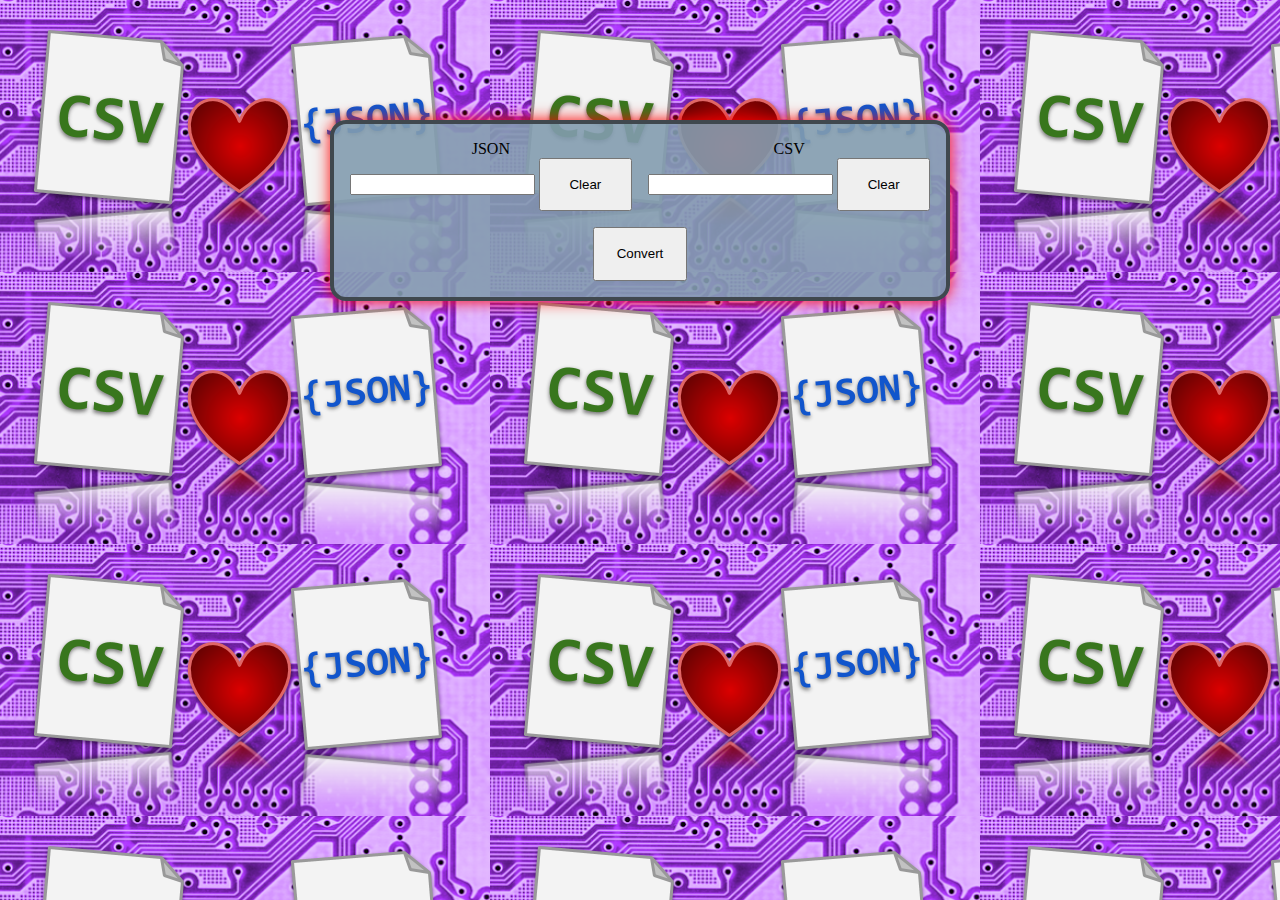
<file: index.html>
<!DOCTYPE html>
<html lang="pt-br">
    <head>
        <title>JSON To CSV</title>
        <meta charset="utf-8">
        <meta name="author" content="André Melo">
        <meta name="description" content="An application thats converts JSON files into CSV.">
        <link rel="stylesheet" href="assets/css/style.css">
        <script src="assets/js/convert.js" defer></script>
    </head>
    <body>
        <div class="container-app">
            <div class="container1">
                <div class="box1">    
                    <form>
                        <label for="jsonfile">JSON</label>
                        <br>
                        <input type="text" name="jsonfile" id="jsonfile" />
                        <input type="button" value="Clear" onclick="clearJSON()" />
                    </form>
                </div>
                <div class="box2">
                    <form>
                        <label for="csvfile">CSV</label>
                        <br>
                        <input type="text" name="csvfile" id="csvfile" />
                        <input type="button" value="Clear" onclick="clearCSV()" />
                    </form>
                </div>
            </div>
            <div class="container2">
                <input type="button" value="Convert" onclick="convert()"/>
            </div>
        </div>
    </body>
</html>
</file>
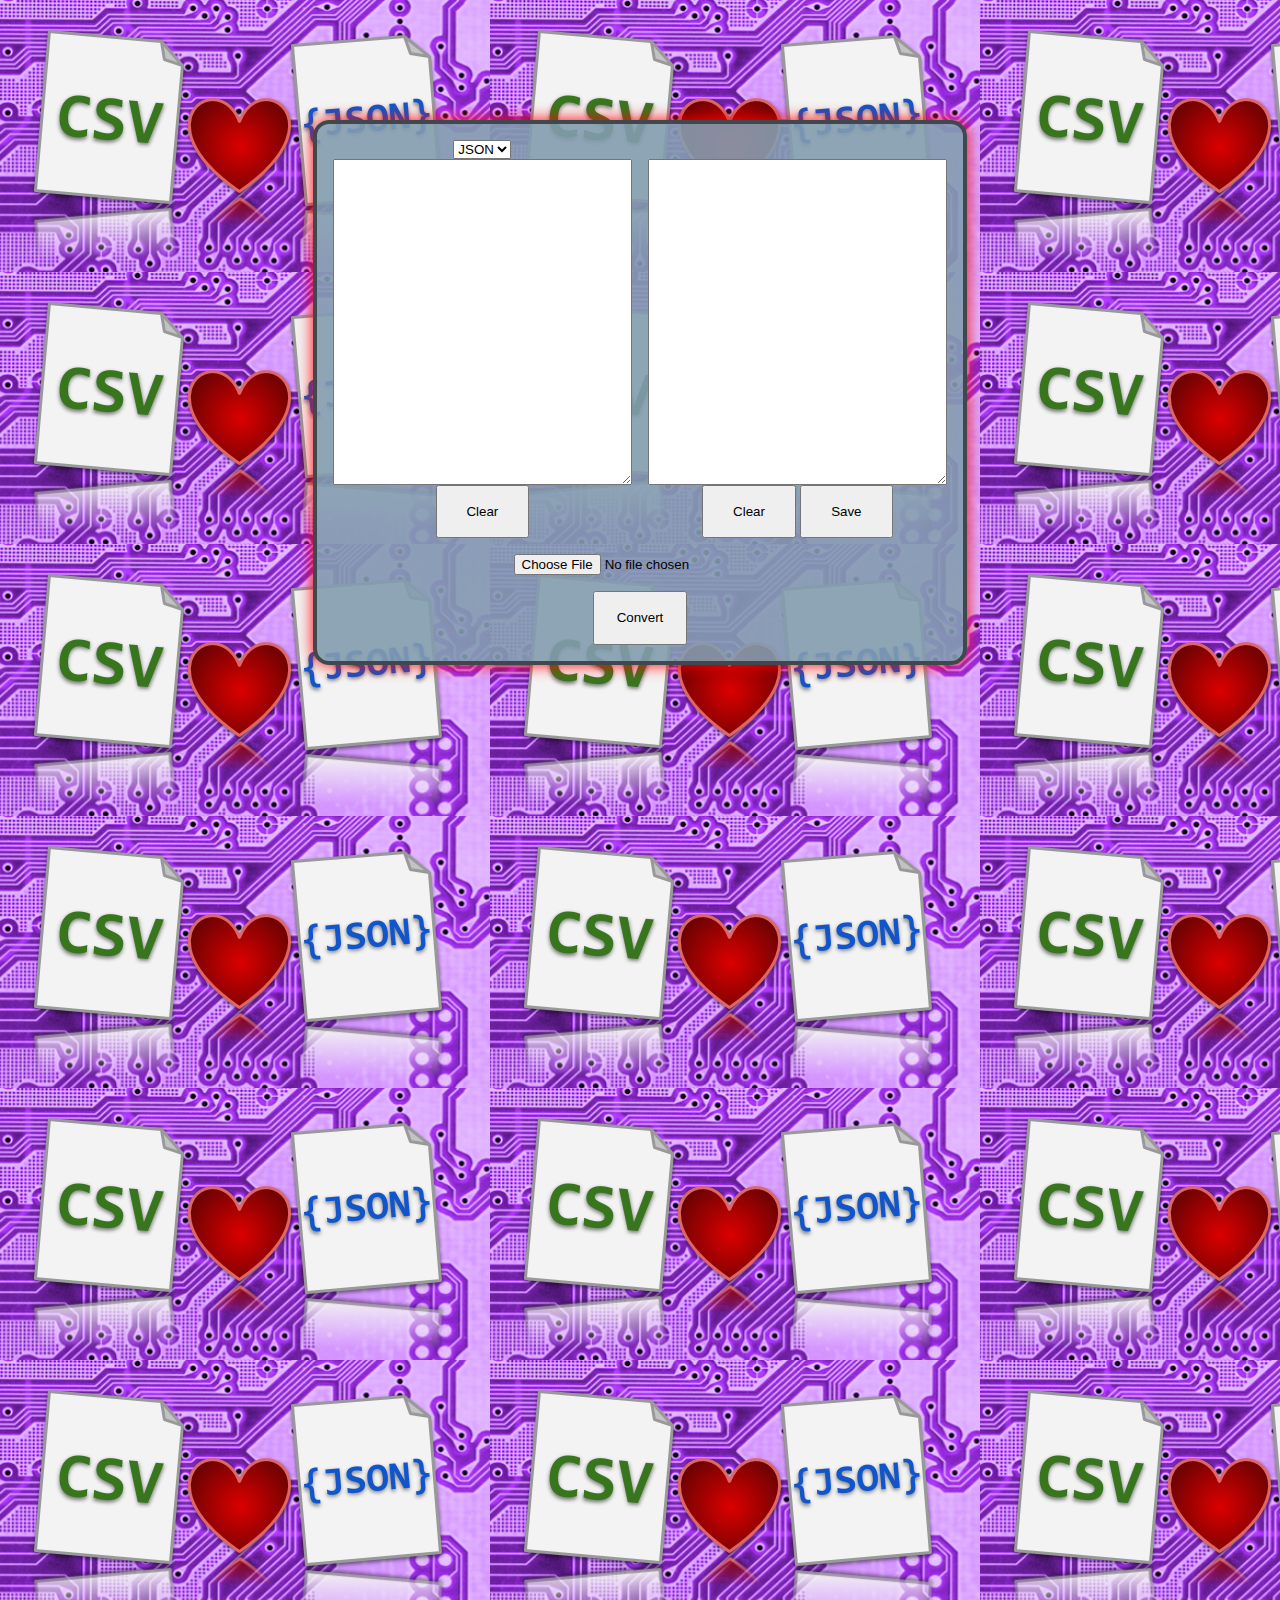
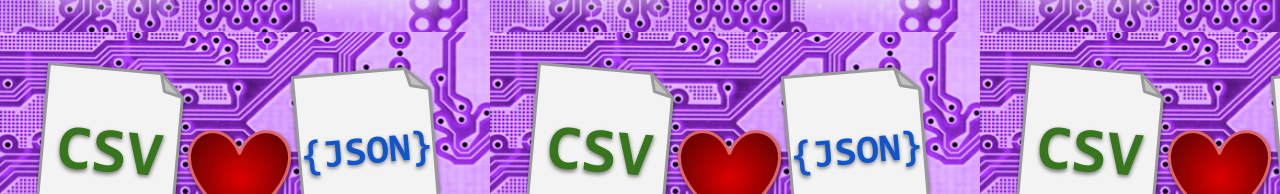
<file: index-copy.html>
<!DOCTYPE html>
<html lang="pt-br">
    <head>
        <title>JSON To CSV</title>
        <meta charset="utf-8">
        <meta name="author" content="André Melo">
        <meta name="description" content="An application thats converts JSON files into CSV.">
        <link rel="stylesheet" href="assets/css/style.css">
        <script src="assets/js/convert.js" defer></script>
    </head>
    <body>
        <div class="container-app">
            <div class="container1">
                <div class="box1">    
                    <form>
                        <select>
                            <option>JSON</option>
                            <option>CSV</option>
                        </select>
                        <br>
                        <textarea id="inputText"></textarea>
                        <input type="button" value="Clear" onclick="clearInput()" />
                    </form>
                </div>
                <div class="box2">
                    <br>
                    <form>
                        <textarea id="output"></textarea>
                        <input type="button" value="Clear" onclick="clearOutput()" />
                        <input type="button" value="Save" />
                    </form>
                </div>
            </div>
            <div class="container2">
                <input type="file" id="inputFile" name="inputFile" accept="json"/>
            </div>
            <div class="container3">
                <input type="button" value="Convert" onclick="convert()"/>
            </div>
        </div>
    </body>
</html>
</file>
<file: assets/css/style.css>
body{
    display: grid;
    grid-template-columns: 1fr;
    grid-template-rows: repeat(3, 1fr);
    row-gap: 1em;
    justify-items: center;
    padding-top: 7em;
    /* box-shadow: 0 0 1em red; */
    background-image: url("../img/backgroundjsonandcsv.png");
}

.container-app{
    background-color: hsla(206, 22%, 60%, 0.90);
    padding: 1em;
    border: 0.3em solid rgb(64, 72, 78);
    border-radius: 1em;
    /* box-shadow: 0 0 1em rgb(251, 255, 0); */
    box-shadow: 0 0 1em red;
}

.container1{
    display: grid;
    grid-template-columns: 1fr 1fr;
    column-gap: 1em;
    align-items: center;
}

input[type = button]{
    width: 7em;
    height: 4em;
}

.box1{
    text-align: center;
}   

.box2{
    text-align: center;
}

textarea{
    width: 22em;
    height: 24em;
    display: flex;
}

.container2{
    text-align: center;
    padding-top: 1em;
}

.container3{
    text-align: center;
    padding-top: 1em;
}
</file>
